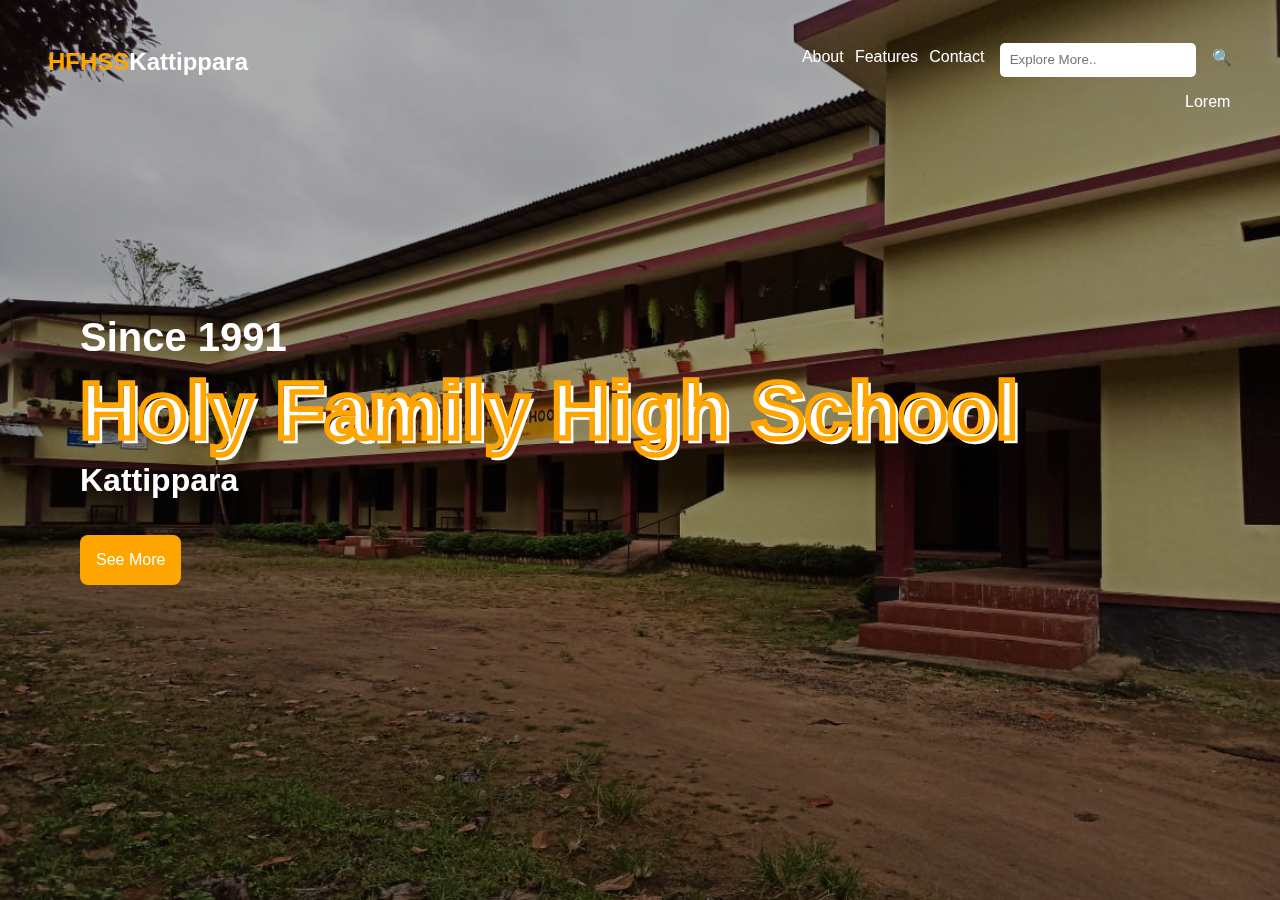
<file: index.html>
<!DOCTYPE html>
<html>
<head>
	<link rel="stylesheet" href="style.css">
	<link rel="icon" href="./images/logo.jpg">
	<title>HFHSS Kattippara</title>
</head>
<body>
	<nav>
		<div class="navbar">
			<div class="logo"><a>HFHSS<span>Kattippara</span></a></div>
			<div class="items">
				<ul>
					<a href="about.html">About</a>
					<a href="features.html">Features</a>
					<a href="contact.html">Contact</a>
				</ul>
				<input type="text" placeholder="Explore More..">
				<a>&#x1F50D</a>
			</div>
		</div>
		<marquee>Lorem Ipsum is simply dummy text of the printing and typesetting industry.</marquee>
	</nav>
	<section class="cover"></section>
	<section class="home">
		<div class="img"></div>
		<div class="dig">
			<span>Since 1991</span>
			<h1>Holy Family High School</h1>
			<p>Kattippara</p>
			<a href="features.html">See More</a>
		</div>
	</section>
</body>
</html>
</file>
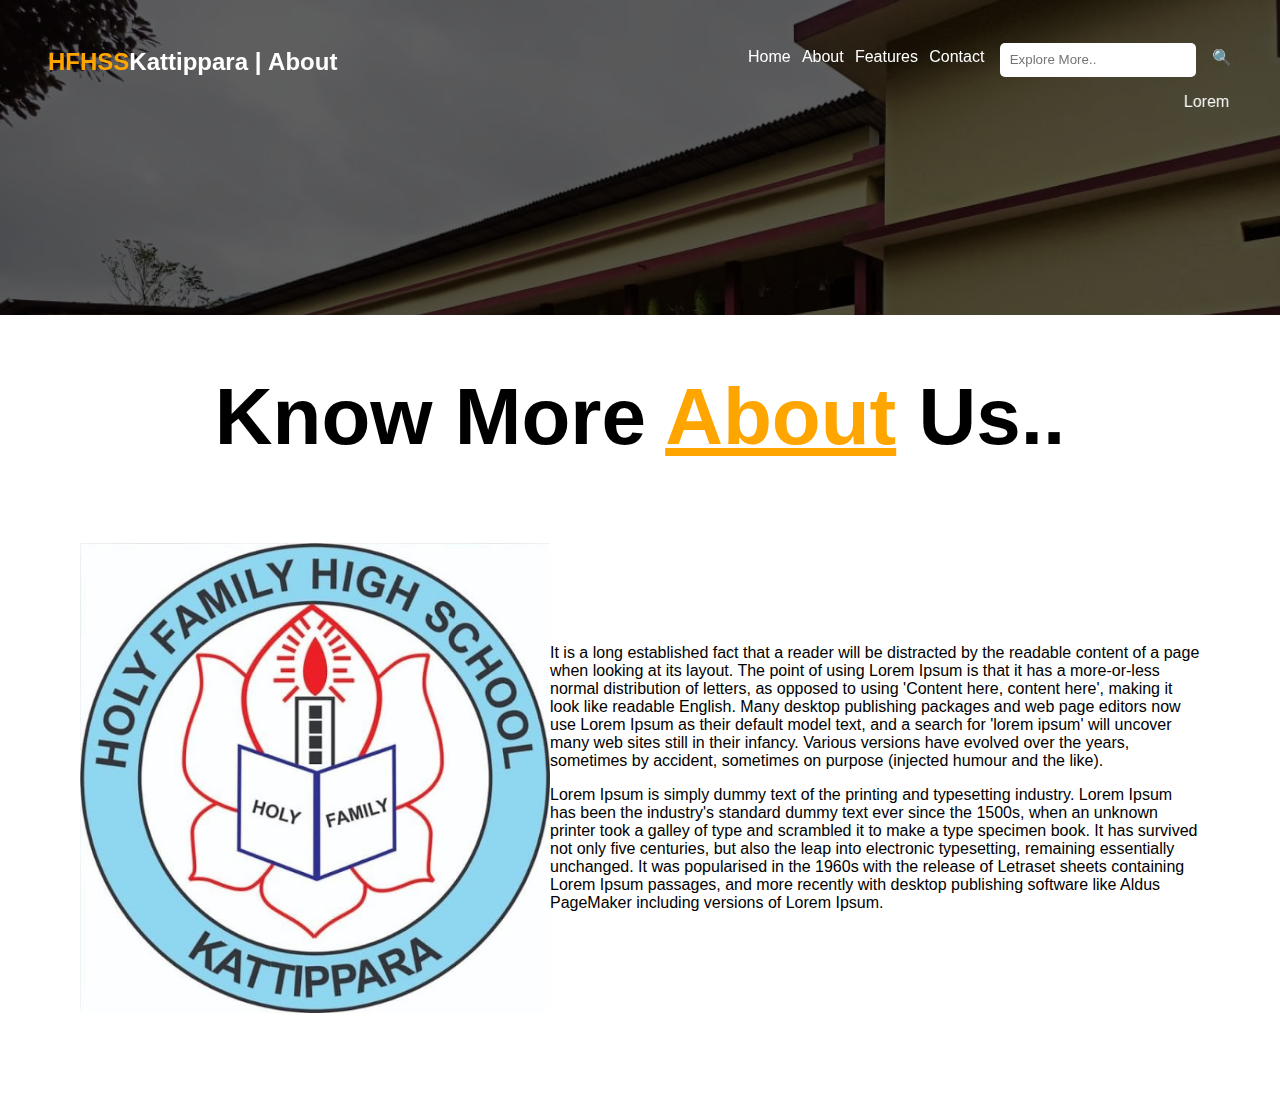
<file: about.html>
<!DOCTYPE html>
<html>
<head>
	<link rel="stylesheet" href="about.css">
	<link rel="icon" href="./images/logo.jpg">
	<title>About | HFHSS Kattippara</title>
</head>
<body>
	<nav>
		<div class="navbar">
			<div class="logo"><a>HFHSS<span>Kattippara | <span id="sub-title"> About</span></span></a></div>
			<div class="items">
				<ul>
					<a href="index.html">Home</a>
					<a href="about.html">About</a>
					<a href="features.html">Features</a>
					<a href="contact.html">Contact</a>
				</ul>
				<input type="text" placeholder="Explore More..">
				<a>&#x1F50D</a>
			</div>
		</div>
		<marquee>Lorem Ipsum is simply dummy text of the printing and typesetting industry.</marquee>
	</nav>
	<section class="home">
		<!--<h1 class="title">About</h1>-->
	</section>
	<section class="sub"><h1>Know More <span><u>About</span> Us..</h1></section>
	<section class="about">
		<div class="left">
			<img src="./images/logo1.jpg">
		</div>
		<div class="right">
			<p>It is a long established fact that a reader will be distracted by the readable content of a page when looking at its layout. The point of using Lorem Ipsum is that it has a more-or-less normal distribution of letters, as opposed to using 'Content here, content here', making it look like readable English. Many desktop publishing packages and web page editors now use Lorem Ipsum as their default model text, and a search for 'lorem ipsum' will uncover many web sites still in their infancy. Various versions have evolved over the years, sometimes by accident, sometimes on purpose (injected humour and the like).</p>
			<p>Lorem Ipsum is simply dummy text of the printing and typesetting industry. Lorem Ipsum has been the industry's standard dummy text ever since the 1500s, when an unknown printer took a galley of type and scrambled it to make a type specimen book. It has survived not only five centuries, but also the leap into electronic typesetting, remaining essentially unchanged. It was popularised in the 1960s with the release of Letraset sheets containing Lorem Ipsum passages, and more recently with desktop publishing software like Aldus PageMaker including versions of Lorem Ipsum.</p>
		</div>
	</section>
</body>
</html>
</file>
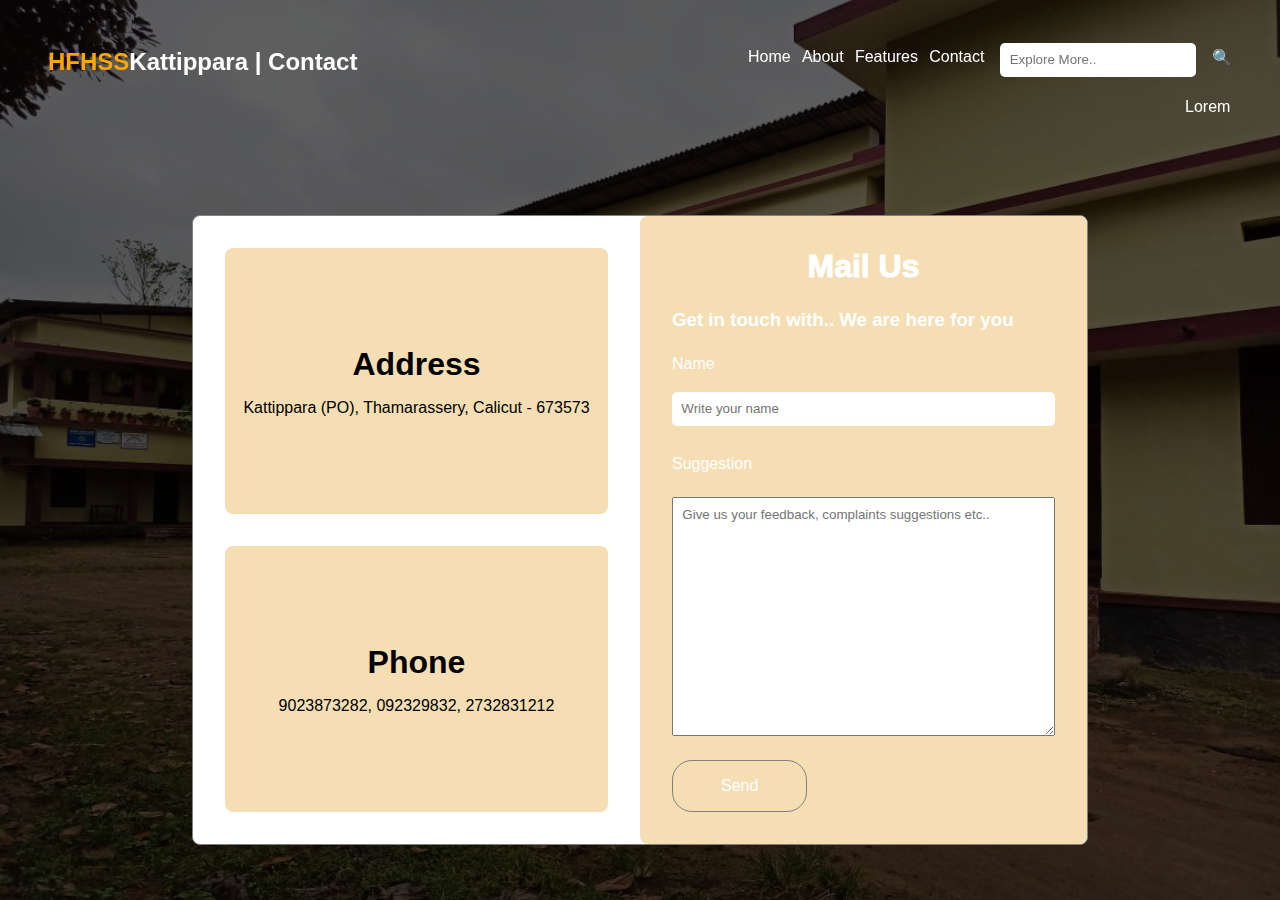
<file: contact.html>
<!DOCTYPE html>
<html>
<head>
	<link rel="stylesheet" href="contact.css">
	<link rel="icon" href="./images/logo.jpg">
	<title>Contact | HFHSS Kattippara</title>
</head>
<body>
	<nav>
		<div class="navbar">
			<div class="logo"><a>HFHSS<span>Kattippara | <span id="sub-title"> Contact</span></span></a></div>
			<div class="items">
				<ul>
					<a href="index.html">Home</a>
					<a href="about.html">About</a>
					<a href="features.html">Features</a>
					<a href="contact.html">Contact</a>
				</ul>
				<input type="text" placeholder="Explore More..">
				<a>&#x1F50D</a>
			</div>
		</div>
		<marquee>Lorem Ipsum is simply dummy text of the printing and typesetting industry.</marquee>
	</nav>
	<!--<section class="home">
		<h1 class="title">Contact</h1>
	</section>-->
	<section class="home">
		<div class="content">
			<div class="left">
				<div class="address">
					<h1>Address</h1>
					<p>Kattippara (PO), Thamarassery, Calicut - 673573</p>
				</div>
				<div class="phone">
					<h1>Phone</h1>
					<p>9023873282, 092329832, 2732831212</p>
				</div>
			</div>
			<div class="right">
				<h1>Mail Us</h1>
				<h3>Get in touch with.. We are here for you</h3>
				<p>Name</p>
				<input type="text" placeholder="Write your name">
				<p>Suggestion</p>
				<textarea type="text" placeholder="Give us your feedback, complaints suggestions etc.." id="write"></textarea> 
				<a>Send</a>
			</div>
		</div>
	</section>
</body>
</html>
</file>
<file: style.css>
* {
	margin: 0;
	padding: 0;
	text-decoration: none;
	font-family: 'Ubuntu', sans-serif;
	box-sizing: border-box;
}

nav {
	display: flex;
	flex-direction: column;
	gap: 0.7em;
	position: fixed;
	width: 100%;
	height: 18vh;
	padding: 3em;
	z-index: 999;
}

marquee {color: white;}

.navbar {
	display: flex;
	justify-content: space-between;
}

.logo {
	font-size: 1.5em;
	font-weight: 900;
}

.logo a {
	color: orange;
}

.logo span {
	color: white;
}

.items {
	display: flex;
	gap: 1em;
}

ul {
	display: flex;
	gap: 0.7em;
}

ul a {
	color: white;
}

input {
	border: none;
	outline: none;
	border-radius: 5px;
	padding: 0.7em;
	transform: translateY(-5px);
}

.img {
	position: fixed;
	background-image: url("./images/b1.jpeg");
	background-repeat: no-repeat;
	background-attachment: fixed;
	background-size: cover;
	background-color: rgb(0, 0, 0, 0.33);
	background-blend-mode: darken;
	height: 100%;
	width: 100%;
	animation: focus 8s ease infinite;
}

@keyframes focus {
	0%, 40% {transform: scale(1);}
	50%, 60% {transform: scale(1.5) translateX(-5em);}
	70%, 80% {transform: scale(1.5) translateX(5em);}
	90%, 100% {transform: scale(1);}
}

.cover {
	position: fixed;
	height: 300vh;
	width: 300vh;
	z-index: 800;
	backdrop-filter: blur(10px);
	background-color: rgb(0, 0, 0, 0.45);
	background-blend-mode: darken;
	transform: rotate(135deg) translateY(-67em);
	animation: animate 8s ease infinite;
}

@keyframes animate {
	0%, 40% {transform: rotate(135deg) translateY(-67em);}
	50%, 80% {transform: rotate(135deg) translateY(30em);}
	90%, 100% {transform: rotate(135deg) translateY(-67em);}
}

.home {
	height: 100vh;
}

.dig {
	position: fixed;
	top: 35%;
	padding-left: 5em;
	color: white;
	display: flex;
	flex-direction: column;
	gap: 0.3em;
	z-index: 999;
}

.dig span {
	font-size: 2.5em;
	font-weight: 700;
}

.dig h1 {
	font-size: 5em;
	font-weight: 1000;
	color: transparent;
	-webkit-text-stroke-color: orange;
	-webkit-text-stroke-width: 3px;
	text-shadow: 4px 4px white;
	transition: all 0.3s ease;
}

.dig h1:hover {
	-webkit-text-stroke-color: orange;
	-webkit-text-stroke-width: 3px;
	text-shadow: 0px 0px white;
}

.dig p {
	font-size: 2em;
	font-weight: 600;
	padding-bottom: 1em;
}

.dig a {
	background-color: orange;
	padding: 1em;
	width: max-content;
	border-radius: 8px;
	color: white;
	transition: all 0.3s ease;
}

.dig a:hover {
	background: transparent;
	border: 1.5px solid orange;
}
</file>
<file: about.css>
* {
	margin: 0;
	padding: 0;
	text-decoration: none;
	font-family: 'Ubuntu', sans-serif;
	box-sizing: border-box;
}

nav {
	display: flex;
	flex-direction: column;
	gap: 0.7em;
	position: fixed;
	width: 100%;
	height: 18vh;
	padding: 3em;
	z-index: 999;
	animation: change 1s linear;
	animation-timeline: scroll(root);
}

@keyframes change {
	to {
		background-color: rgb(0, 0, 0, 0.53);
	}
}


marquee {color: white;}

.navbar {
	display: flex;
	justify-content: space-between;
}

.logo {
	display: flex;
	font-size: 1.5em;
	font-weight: 900;
	width: 75em;
}

.logo a {
	color: orange;
}

.logo span {
	color: white;
}

#sub-title {
	font-weight: 700;
}

.logo p {
	font-weight: 800;
}

.items {
	display: flex;
	gap: 1em;
}

ul {
	display: flex;
	gap: 0.7em;
}

ul a {
	color: white;
}

input {
	border: none;
	outline: none;
	border-radius: 5px;
	padding: 0.7em;
	transform: translateY(-5px);
}

.home {
	display: flex;
	flex-direction: column;
	justify-content: center;
	align-items: center;
	height: 35vh;
	background-color: rgb(0, 0, 0, 0.63);
	background-blend-mode: darken;
	background-image: url("./images/b1.jpeg");
	background-attachment: fixed;
	background-repeat: no-repeat;
	background-size: cover;
	animation: changing 10s ease infinite;
}

@keyframes changing {
	0% {background-image: url("./images/b1.jpeg");}
	50% {background-image: url("./images/b2.jpeg");}
	100% {background-image: url("./images/1.jpeg");}
}

.title {
	position: relative;
	text-align: center;
	color: white;
	font-size: 4.5em;
	padding-top: 1em;
	color: transparent;
	-webkit-text-stroke-width: 3px;
	-webkit-text-stroke-color: orange;
}

.title::before{
	content: '';
	position: absolute;
	left: 50%;
	transform: translateX(-50%);
	bottom: -10px;
	height: 3px;
	width: 200px;
	background-color: white;
	animation: animate 5s linear infinite;
}

.sub {
	display: flex;
	text-align: center;
	justify-content: center;
	padding-top: 3.5em;
}

.sub h1 {
	font-size: 5em;
}

.sub h1 span {
	color: orange;
	text-decoration: orange underline;
}

@keyframes animate {
	0% {width: 200px;}
	50% {width: 100px;}
	100% {width: 200px;}
}

.about {
	display: flex;
	height: 70vh;
	justify-content: space-between;
	padding: 5em;
}

.left {
	display: flex;
	justify-content: center;
	align-items: center;
}

img {
	height: 100%;
	animation: circle 8s ease infinite;
}

@keyframes circle {
	0% {transform: rotateY(0deg);}
	50% {transform: rotateY(180deg);}
	100% {transform: rotateY(360deg);}
}

.right {
	display: flex;
	flex-direction: column;
	justify-content: center;
	gap: 1em;
}
</file>
<file: contact.css>
* {
	margin: 0;
	padding: 0;
	text-decoration: none;
	font-family: 'Ubuntu', sans-serif;
	box-sizing: border-box;
}

nav {
	display: flex;
	flex-direction: column;
	gap: 1em;
	position: fixed;
	width: 100%;
	height: 18vh;
	padding: 3em;
	z-index: 999;
	animation: change 1s linear;
	animation-timeline: scroll(root);
}

@keyframes change {
	to {
		background-color: rgb(0, 0, 0, 0.53);
	}
}


marquee {color: white;}

.navbar {
	display: flex;
	justify-content: space-between;
}

.logo {
	font-size: 1.5em;
	font-weight: 900;
}

.logo a {
	color: orange;
}

.logo span {
	color: white;
}

.items {
	display: flex;
	gap: 1em;
}

ul {
	display: flex;
	gap: 0.7em;
}

ul a {
	color: white;
}

input {
	border: none;
	outline: none;
	border-radius: 5px;
	padding: 0.7em;
	transform: translateY(-5px);
}

.home {
	display: flex;
	flex-direction: column;
	justify-content: center;
	align-items: center;
	height: 100vh;
	background-color: rgb(0, 0, 0, 0.63);
	background-blend-mode: darken;
	background-image: url("./images/b1.jpeg");
	background-attachment: fixed;
	background-repeat: no-repeat;
	background-size: cover;
	animation: changing 10s ease infinite;
}

@keyframes changing {
	0% {background-image: url("./images/b1.jpeg");}
	50% {background-image: url("./images/b2.jpeg");}
	100% {background-image: url("./images/1.jpeg");}
}

#sub-title {
	font-weight: 700;
}

.title {
	position: relative;
	text-align: center;
	color: white;
	font-size: 4.5em;
	color: transparent;
	-webkit-text-stroke-width: 3px;
	-webkit-text-stroke-color: orange;
}

.title::before{
	content: '';
	position: absolute;
	left: 50%;
	transform: translateX(-50%);
	bottom: -10px;
	height: 3px;
	width: 200px;
	background-color: white;
	animation: animate 5s linear infinite;
}

@keyframes animate {
	0% {width: 200px;}
	50% {width: 100px;}
	100% {width: 200px;}
}

/*
.login {
	display: flex;
	justify-content: center;
	height: 60vh;
	padding: 3em;
	background-color: #eaeaea;
}
*/
.content {
	display: flex;
	width: 70%;
	height: 70vh;
	transform: translateY(5em);
	background: white;
	border-radius: 8px;
	border: 1px solid grey;
	justify-content: space-between;
}

.left {
	display: flex;
	flex-direction: column;
	gap: 2em;
	padding: 2em;
	width: 100%;
}

.right {
	width: 100%;
	padding: 2em;
	width: 100%;
	background-color: wheat;
	color: white;
	padding: 2em;
	display: flex;
	border-radius: 8px;
	flex-direction: column;
	gap: 1.5em;
}

.right h1 {
	text-align: center;
	font-size: 2em;
	font-weight: 1000;
}

.right a {
	border: 1.7px solid grey;
	padding: 1em 3em;
	width: max-content;
	border-radius: 20px;
}

#write {
	height: 100%;
}

textarea {
	padding: 0.7em;
}

.address {
	height: 100%;
	background: wheat;
	border-radius: 8px;
	display: flex;
	flex-direction: column;
	justify-content: center;
	align-items: center;
	text-align: start;
	gap: 1em;
}

.phone {
	height: 100%;
	background: wheat;
	border-radius: 8px;
	display: flex;
	flex-direction: column;
	justify-content: center;
	align-items: center;
	text-align: start;
	gap: 1em;
}
</file>
